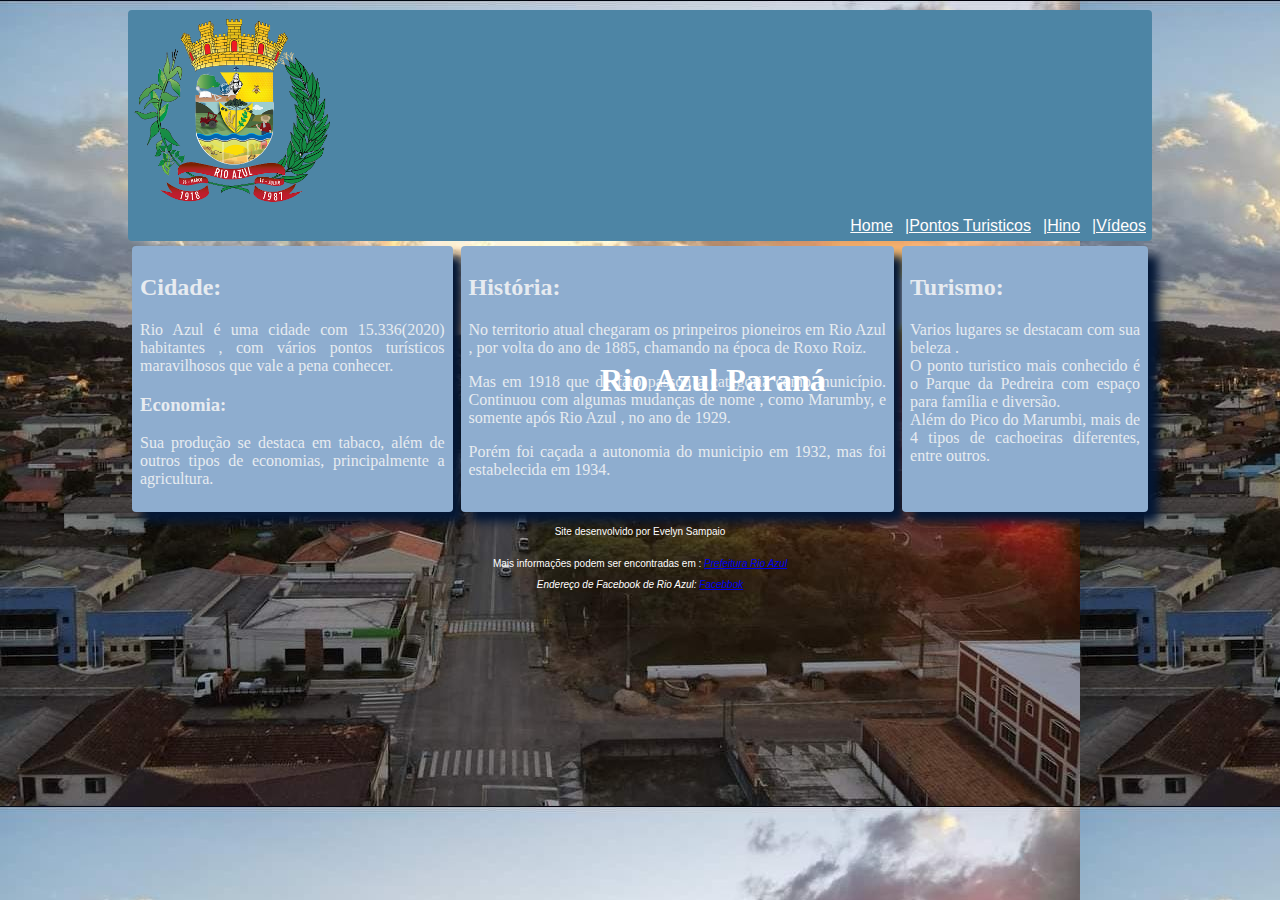
<file: index.html>
<!DOCTYPE html>
<html lang="pt-br">
<head>
    <meta charset="UTF-8">
    <meta http-equiv="X-UA-Compatible" content="IE=edge">
    <meta name="viewport" content="width=device-width, initial-scale=1.0">
    <title>Rio Azul Paraná</title>
    <link rel="stylesheet" href="css/layout01.css">
    <link rel="icon" href="favicon_io (2)/apple-touch-icon.png">
    <body>
</head>
 <header>
    <div class="logo">
  <picture>
  <img src="img/image_preview-removebg-preview.png"  alt="logo">
 </picture>  </div>
 <div class="titulo">
  <h1>Rio Azul Paraná</h1>
 </div>
 <div>
    <nav>
        <div class="navegacao">
          <a href="videos.html">|Vídeos</a> 
          <a href="hino.html">|Hino</a>
          <a href="imagens.html">|Pontos Turisticos</a>
          <a href="index.html">Home</a>
        </div>
    </nav>

 </header>
 <main>
    <div class="principal">
    <div class="conteudo lateral">
        <h2>Cidade:</h2>
        <p>Rio Azul é uma cidade com 15.336(2020) habitantes , com vários pontos turísticos maravilhosos que vale a pena conhecer.  </p>
        <h3>Economia:</h3>
        <p>Sua produção se destaca em tabaco, além de outros tipos de economias, principalmente a agricultura. </p>

    </div>
 <div class="conteudo central">
   <h2>História:</h2>
   <p>No territorio atual chegaram os prinpeiros pioneiros em Rio Azul , por volta do ano de 1885, chamando na época de Roxo Roiz.
    <p>Mas em 1918 que de fato passou a categoria como município. Continuou com algumas mudanças de nome , como Marumby, e somente após Rio Azul , no ano de 1929.</p>
    <p>Porém foi caçada a autonomia do municipio em 1932, mas foi estabelecida em 1934.</p>
   </p>
 </div>
   <div class="conteudo lateral">
    <h2>Turismo:</h2>
    <p>Varios lugares se destacam com sua beleza . <br> O ponto turistico mais conhecido é o Parque da Pedreira com espaço para família e diversão. <br> Além do Pico do Marumbi, mais de 4 tipos de cachoeiras diferentes, entre outros.
    </p>
   </div>
 
 </main>
 <footer>
    <div class="rodape">
        <p>Site desenvolvido por Evelyn Sampaio</p>
        <p><br> <span> Mais informações podem ser encontradas em :<cite> <a href="https://www.rioazul.pr.gov.br/">Prefeitura Rio Azul</a></span> </cite></p>
         <address>Endereço de Facebook de Rio Azul: <a href="https://www.facebook.com/oficialprefeiturarioazul/">Facebbok</a></address>
    </div>
 </footer>

    
</body>
</html>
</file>
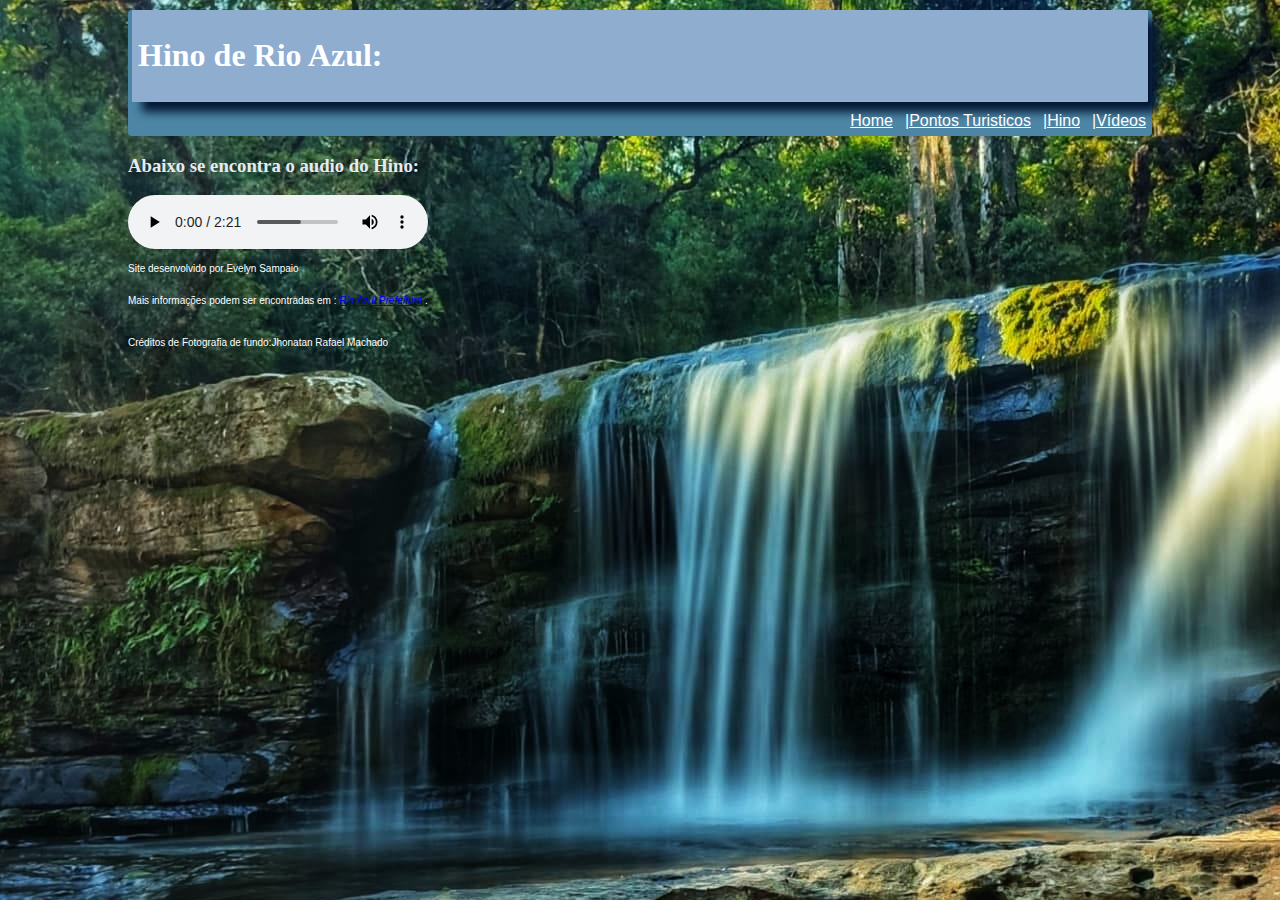
<file: hino.html>
<!DOCTYPE html>
<html lang="pt-br">
<head>
    <meta charset="UTF-8">
    <meta http-equiv="X-UA-Compatible" content="IE=edge">
    <meta name="viewport" content="width=device-width, initial-scale=1.0">
    <title>Hino Rio Azul:</title>
    <link rel="stylesheet" href="css/layout01.css">
    <link rel="icon" href="favicon_io (2)/apple-touch-icon.png">
</head>
<div class="tudo">
<body class="segunda">
    <header>
        <div class="titulo_2">
            <h1>Hino de Rio Azul:</h1>
           </div>
           <div>
            <nav>
                <div class="navegacao">
                     <a href="videos.html">|Vídeos</a>
                    <a href="hino.html">|Hino</a>
                    <a href="imagens.html">|Pontos Turisticos</a>
                    <a href="index.html">Home</a>
                    
                </div>
            </nav></div>
     
    </header>
    <main>
        <div id="audio">
             <h3>Abaixo se encontra o audio do Hino:</h3>
        <audio controls>
            <source src="img/WhatsApp Audio 2022-10-17 at 22.42.51.mpeg" >
        </audio>


    </div>


</main>
</body>
<footer>
    <div class="rodape_2">
        <p>Site desenvolvido por Evelyn Sampaio</p>
        <p><br>Mais informações podem ser encontradas em :<cite> <a href="https://www.rioazul.pr.gov.br/">Rio Azul Prefeitura</a> </cite>.</p>
         <br><p>Créditos de Fotografia de fundo:Jhonatan Rafael Machado  </p>
    </div>
 </footer></div>
</html>
</file>
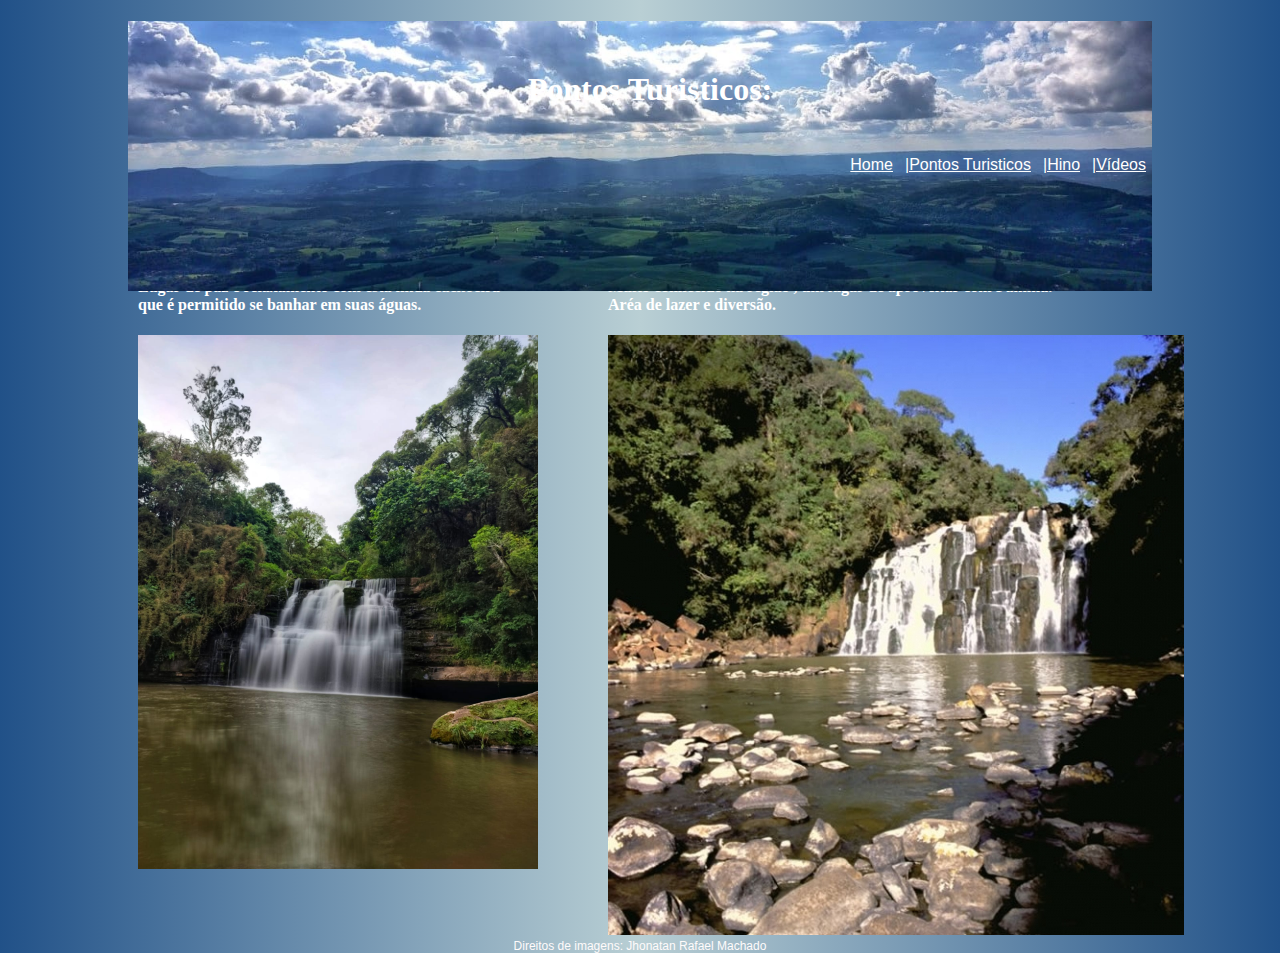
<file: imagens.html>
<!DOCTYPE html>
<html lang="pt-br">
<head>
    <meta charset="UTF-8">
    <meta http-equiv="X-UA-Compatible" content="IE=edge">
    <meta name="viewport" content="width=device-width, initial-scale=1.0">
    <title>Imagens Rio Azul</title>
    <link rel="stylesheet" href="css/layout02.css">
    <link rel="icon" href="favicon_io (2)/apple-touch-icon.png">
 <body>
 </head>
 <header>
    <div class="logo">
        </div>
    
    <div class="titulo">
        <h1>Pontos Turisticos:</h1>
       </div>
       <div>
        <nav>
            <div class="navegacao">
                <a href="videos.html">|Vídeos</a> 
                <a href="hino.html">|Hino</a>
                <a href="imagens.html">|Pontos Turisticos</a>
                <a href="index.html">Home</a>
                
            </div>
        </nav></div>
 </header>
 <main> <td>
    <div class="principal">
    <div class="conteudo">
        <span id="identificado"><h2>Cachoeira Desanoski:</h2></span>
    
        <h4>Lugar de paz e relaxamento com esta linda  cachoeira<br> que é permitido se 
            banhar em suas águas.</h4>
        <img src="img/cachoeira_marumbi.jpeg" width="400">
       </div>
        
     <div class="imagem">
        <h2>Cachoeira Pedreira:</h2>
        <h4>Muito conhecido na região , um lugar de aproveitar com Fámilia. <br>Aréa de lazer e diversão.</h4>
        <img src="img/2689_big.jpg" alt="pedreira">
     </div>
    </td>
        </main>
      
    </div>
      <footer>
        <div class="rodape">
            Direitos de imagens: Jhonatan Rafael Machado 
        </div>
     </footer>
</body>
</html>
</file>
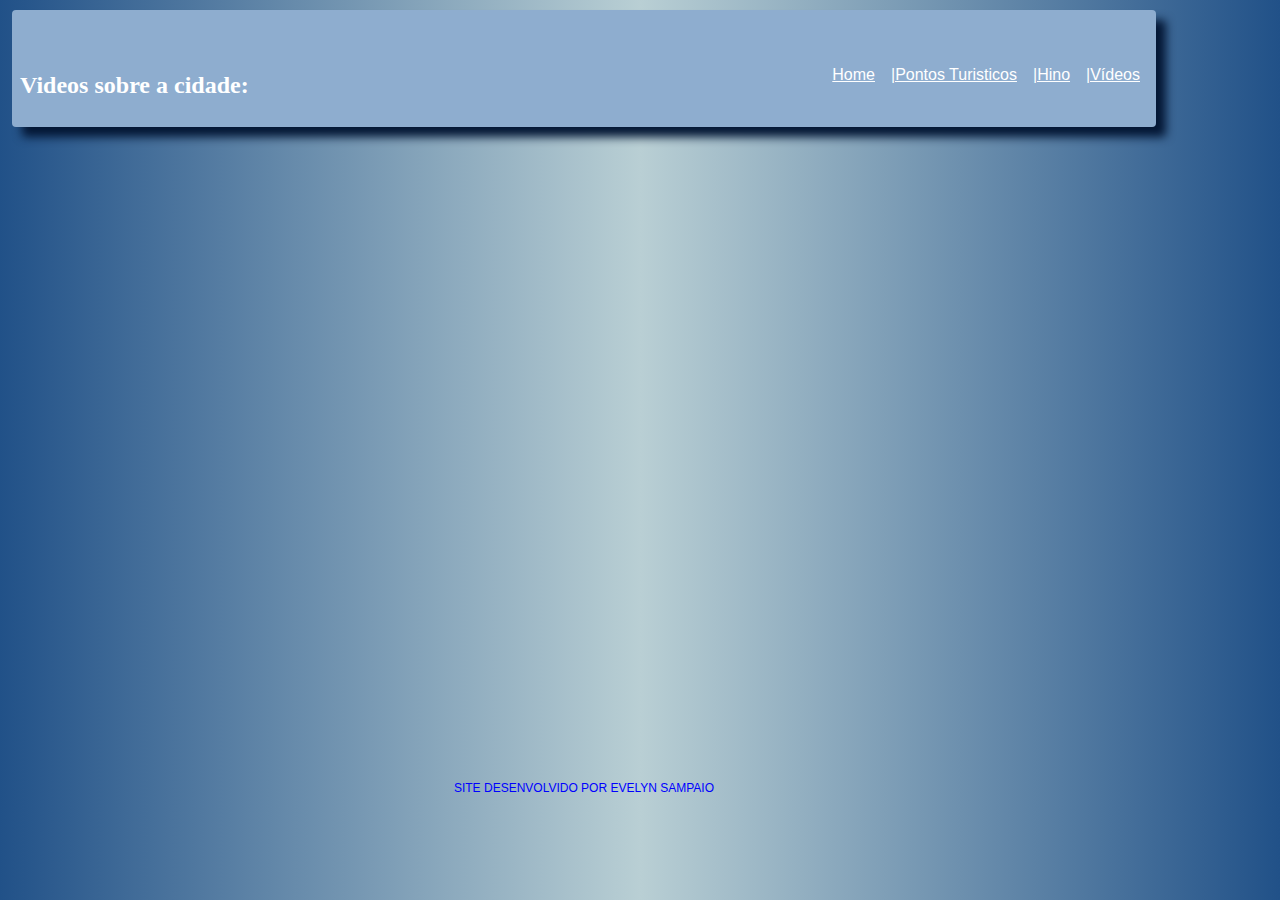
<file: videos.html>
<!DOCTYPE html>
<html lang="pt-br">
<head>
    <meta charset="UTF-8">
    <meta http-equiv="X-UA-Compatible" content="IE=edge">
    <meta name="viewport" content="width=device-width, initial-scale=1.0">
    <title>Vídeo Rio Azul</title>
    <link rel="stylesheet" href="css/layout03.css">
    <link rel="icon" href="favicon_io (2)/apple-touch-icon.png">
</head>
<body>
<header>
   

       <div>
        
          <nav>
            
              <div class="navegacao">
                  <a href="videos.html">|Vídeos</a> 
                  <a href="hino.html">|Hino</a>
                <a href="imagens.html">|Pontos Turisticos</a>
                <a href="index.html">Home</a>
              </div>
          </nav>
         <h2>Videos sobre a cidade:</h2>
</header>

<iframe width="560" height="315" src="https://www.youtube.com/embed/jgkw9pVUUgw" title="YouTube video player" frameborder="0" allow="accelerometer; autoplay; clipboard-write; encrypted-media; gyroscope; picture-in-picture" allowfullscreen></iframe>
<iframe width="560" height="315" src="https://www.youtube.com/embed/SK3zbAzOLHk" title="YouTube video player" frameborder="0" allow="accelerometer; autoplay; clipboard-write; encrypted-media; gyroscope; picture-in-picture" allowfullscreen></iframe>
<iframe width="560" height="315" src="https://www.youtube.com/embed/exox9fgUijo" title="YouTube video player" frameborder="0" allow="accelerometer; autoplay; clipboard-write; encrypted-media; gyroscope; picture-in-picture" allowfullscreen></iframe>
<iframe width="560" height="315" src="https://www.youtube.com/embed/Y9OWhm2k9Sw" title="YouTube video player" frameborder="0" allow="accelerometer; autoplay; clipboard-write; encrypted-media; gyroscope; picture-in-picture" allowfullscreen></iframe>


    <footer>
        <div class="rodape">
            <p>Site desenvolvido por Evelyn Sampaio</p>
        
             
        </div>
     </footer>
</body>
</html>
</file>
<file: css/layout01.css>
body{
 font-family: Verdana, Geneva, Tahoma, sans-serif;
width: 80%;
margin: 0 auto;
background-image:url(cidade.jpeg)
}
header{
    font-family: 'Segoe UI', Tahoma, Geneva, Verdana, sans-serif ;
    background-color: rgb(77, 133, 165);
    border-radius: 4px;
    margin-top: 10px;
}
.logo img{
    width: 20%;
    padding-top: 0%;
}
.navegacao{
    overflow: hidden;
    
      

}

.navegacao a{
    float: right;
    color: rgb(255, 253, 253);
    font-family: 'Franklin Gothic Medium', 'Arial Narrow', Arial, sans-serif;
    padding: 6px;
}
.navegacao a:hover{
    color: #0d4181;
}
.conteudo{
    margin: 5px 4px 4px 4px;
    background-color: #8eadcf;
    text-align: justify;
    padding: 8px;
    border-radius: 4px;
    box-shadow: 10px 10px 10px #041735 ;
}
.principal{
    display: flex;
    flex-direction: row;
}
.rodape{
    color: #ffffff;
    font-size: 10px;
    text-align: center;
}
 .titulo{
    position:absolute;
    left:600px;
    bottom:480px;
    font-family: Cambria, Cochin, Georgia, Times, 'Times New Roman', serif;
    color: #ffffff;
   
}
}
 @media screen and(max-width:600px){
    .principal ,.conteudo {
    width:100%;
    flex-direction: column;
    padding:0px;
   }
    }
    .tudo{
        background: #ffffff, #8eadcf,#ffffff;
    }
 .titulo_2{
    font-family: Cambria, Cochin, Georgia, Times, 'Times New Roman', serif ;
    background-color: rgb(77, 133, 165);
    border-radius: 07px; 
   color: white;
   margin: 8px 4px 4px 4px;
    background-color: #8eadcf;
    text-align: justify;
    padding: 6px;
    border-radius: 1px;
    box-shadow: 10px 10px 10px #041735 ;
 }
 .segunda{
    background-image: url(cachoeira.jpeg);
 }
 main{
    color: #e7ebf0;
    font-family: Cambria, Cochin, Georgia, Times, 'Times New Roman', serif;
 }
 footer{
    color: #ffffff;
    font-size: 10px;
 }
 button:hover {
    color: blue;
  }
  .row-reverse {
	flex-direction: row-reverse;
}
</file>
<file: css/layout02.css>
body{
    font-family: Verdana, Geneva, Tahoma, sans-serif;
   width: 80%;
   margin: 0 auto;
   background-image: linear-gradient(to right,#215188, #b9cfd4, #215188);
   }
   header{
    font-family: 'Segoe UI', Tahoma, Geneva, Verdana, sans-serif ;
    background-color: rgb(77, 133, 165);
    border-radius: 4px;
    margin-top: 10px;
}
 .logo{
    height: 30%;
    min-width: 80%;
    position:absolute;
    background-image: url("Serra.jpeg");
    background-attachment:local;
    background-repeat:no-repeat;
    background-position:center;
    background-size: cover;

 }
.logo img{
   /* width: 20%; 
    padding-top: 0%; */

}
 .titulo{
    position:relative;
    left:10px;
    top:50px;
  text-align:center ;
    font-family: Cambria, Cochin, Georgia, Times, 'Times New Roman', serif;
    color: #ffffff;
    

}
.navegacao{
    overflow: hidden;
    position:relative;
    top: 70px;


}
.navegacao a{
    float: right;
    color: rgb(255, 255, 255);
    font-family: 'Franklin Gothic Medium', 'Arial Narrow', Arial, sans-serif;
    padding: 6px;
   

}
.navegacao a:hover{
    color: #154c8f;
}
.principal{
    display: flex;
    flex-direction: row;

}
.conteudo {
   margin:100px 10px 8px;
   color: white;
   font-family: Cambria, Cochin, Georgia, Times, 'Times New Roman', serif
}
.rodape {
    color: #fffbfb;
    font-size: 12px;
    text-align: center;
}
.imagem{
    margin:100px 60px 0px;
    color: white;
    font-family: Cambria, Cochin, Georgia, Times, 'Times New Roman', serif
 }
 span#identificado {
    background-color: DodgerBlue;
  }
  button:hover {
    color: blue;
  }
</file>
<file: css/layout03.css>
body{
    font-family: Verdana, Geneva, Tahoma, sans-serif;
   width: 90%;
   background-image: linear-gradient(to right,#215188, #b9cfd4, #215188);
   margin-top: 10px;
   border-radius: 10px;
}
header{
    font-family: Cambria, Cochin, Georgia, Times, 'Times New Roman', serif ;
    background-color: rgb(77, 133, 165);
    border-radius: 10px;
    margin-top: 10px;
   color: white;
   margin: 5px 4px 4px 4px;
    background-color: #8eadcf;
    text-align: justify;
    padding: 8px;
    border-radius: 4px;
    box-shadow: 10px 10px 10px #041735 ;
  
   
}
.navegacao{
    overflow: hidden;
    position:relative;
    top: 40px;

}
.navegacao a{
    float: right;
    color: rgb(255, 255, 255);
    font-family: 'Franklin Gothic Medium', 'Arial Narrow', Arial, sans-serif;
    padding: 8px;
   

}
.navegacao a:hover{
    color: #094288;
}
.principal{
    display: flex;
    flex-direction: row;

}
.conteudo {
   margin:200px 5px 8px;
   color: white;
   font-family: Cambria, Cochin, Georgia, Times, 'Times New Roman', serif
}
.rodape {
    color: #fffbfb;
    font-size: 12px;
    text-align: center;
}
button:hover {
    color: blue;
  }
  p::first-line {
    color: blue;
    text-transform: uppercase;
  }
</file>
